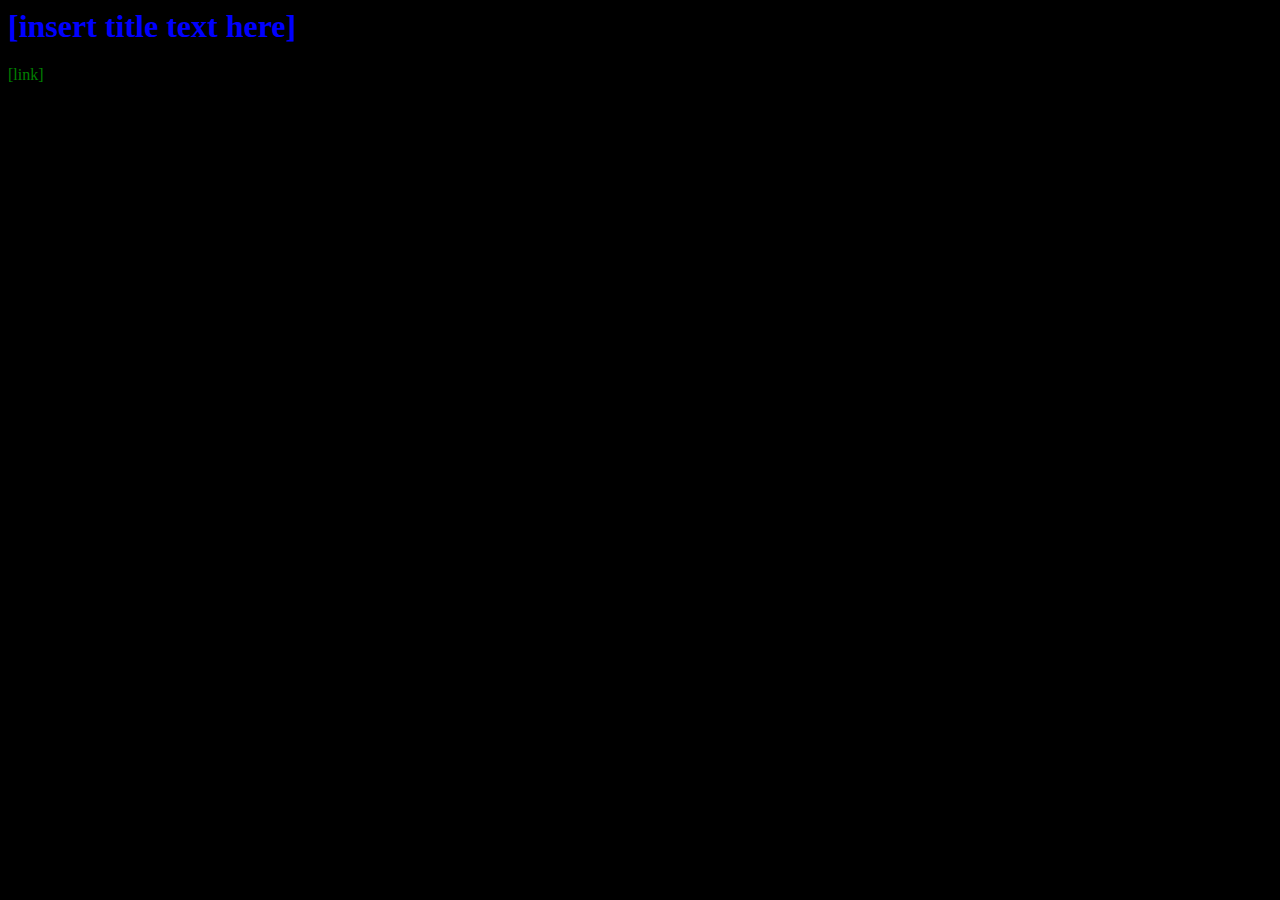
<file: index.html>
<html>
<head>
<meta name="viewport" content="width=device-width, initial-scale=1">
<style>
body {
background-color: black;
}
p {
color: lightblue;
font-size: 14px;
}
h1 {
color: blue;
font-size: 40px;
}
a {
color: green;
font-size: 14px;
}
a:hover {
color: lime;
font-size: 14px;
}
a:visited {
color: lightgreen;
font-size: 14px;
}
</style>
<title>tbd</title>
</head>
<body>
<h1>[insert title text here]</h1>
<a>[link]</a>
</body>
</html>
</file>
